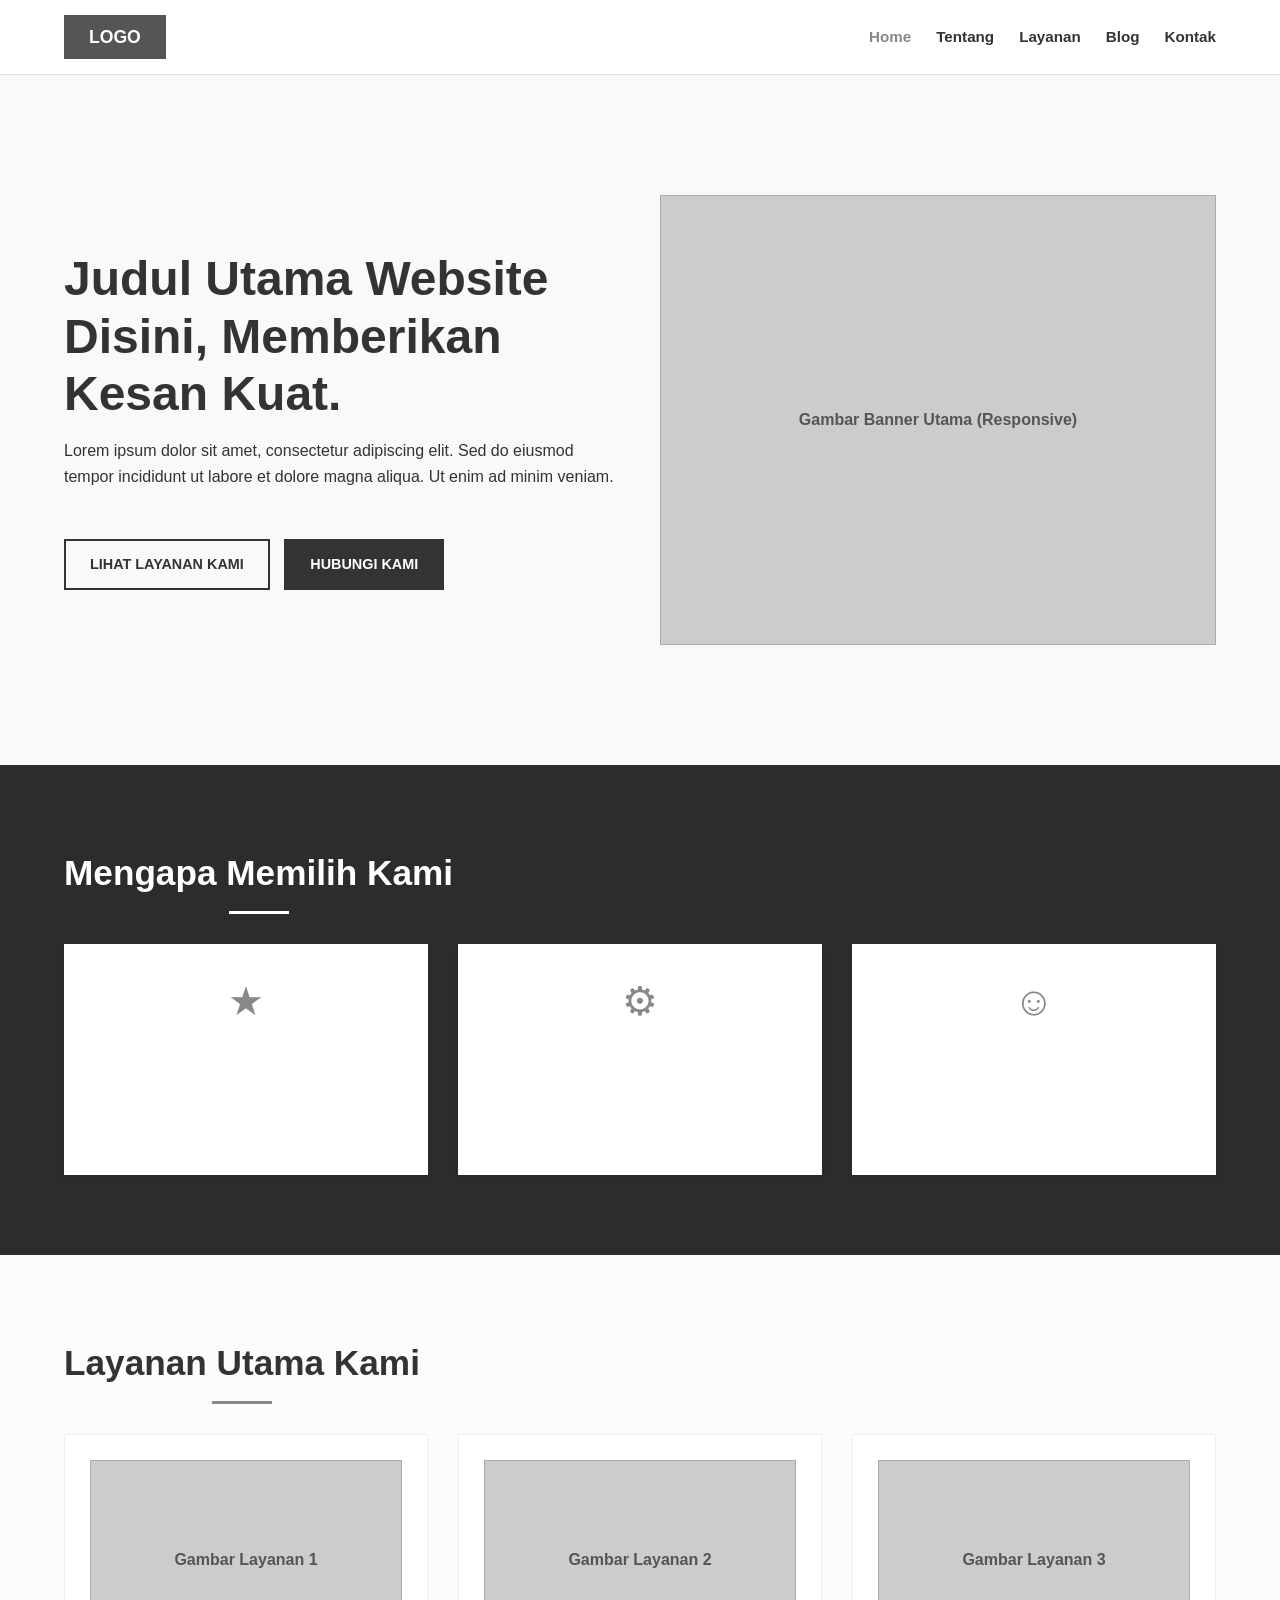
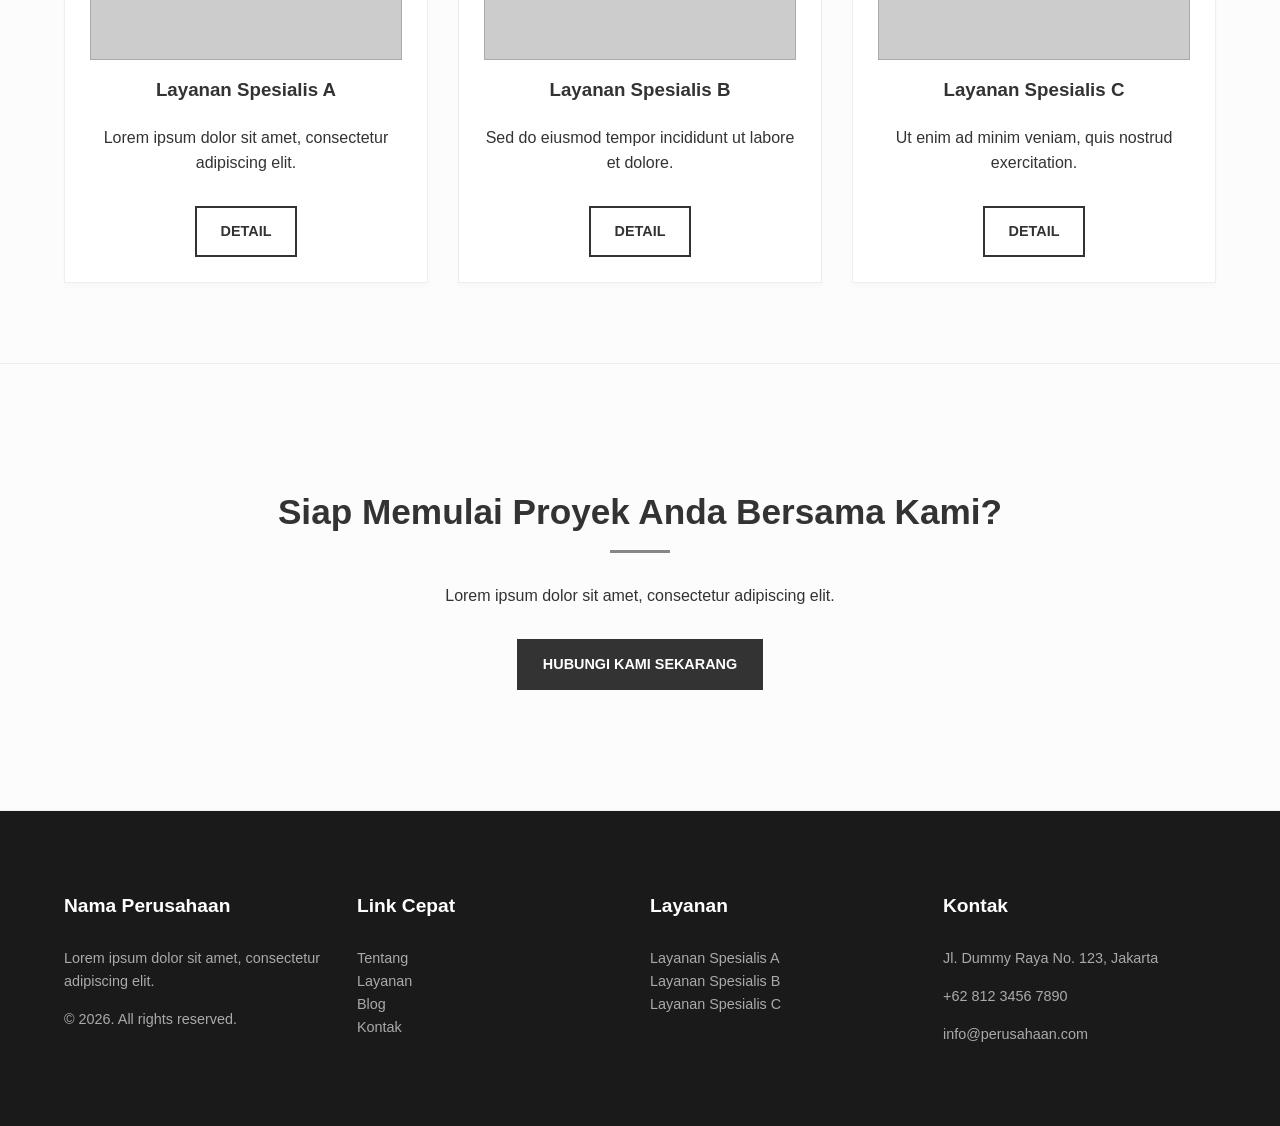
<file: index.html>
<!DOCTYPE html>
<html lang="id">
<head>
    <meta charset="UTF-8">
    <meta name="viewport" content="width=device-width, initial-scale=1.0">
    <title>Company Profile - Home</title>
    <link rel="stylesheet" href="style.css">
</head>
<body>

    <header>
        <div class="container navbar">
            <div class="logo">Logo</div>
            <button class="menu-toggle" id="mobile-menu">&#9776;</button>
            <nav>
                <ul id="nav-links">
                    <li><a href="index.html" class="active">Home</a></li>
                    <li><a href="tentang.html">Tentang</a></li>
                    <li><a href="layanan.html">Layanan</a></li>
                    <li><a href="blog.html">Blog</a></li>
                    <li><a href="kontak.html">Kontak</a></li>
                </ul>
            </nav>
        </div>
    </header>

    <main>
        <section class="hero grid-2">
            <div class="container">
                <div class="grid-2">
                    <div class="hero-text">
                        <h1 class="mb-2">Judul Utama Website Disini, Memberikan Kesan Kuat.</h1>
                        <p class="mb-3">Lorem ipsum dolor sit amet, consectetur adipiscing elit. Sed do eiusmod tempor incididunt ut labore et dolore magna aliqua. Ut enim ad minim veniam.</p>
                        <a href="layanan.html" class="btn">Lihat Layanan Kami</a>
                        <a href="kontak.html" class="btn btn-dark mt-2" style="margin-left: 10px;">Hubungi Kami</a>
                    </div>
                    <div class="img-placeholder">Gambar Banner Utama (Responsive)</div>
                </div>
            </div>
        </section>

        <section id="why-us" class="why-us section-dark pt-4 pb-4">
            <div class="container">
                <h2 class="section-title text-center mb-4">Mengapa Memilih Kami</h2>
                <div class="grid-3 text-center">
                    <div class="card">
                        <div class="icon-box">&#9733;</div> <h3 class="mb-2">Kualitas Terbaik</h3>
                        <p>Lorem ipsum dolor sit amet, consectetur adipiscing elit.</p>
                    </div>
                    <div class="card">
                        <div class="icon-box">&#9881;</div> <h3 class="mb-2">Proses Efisien</h3>
                        <p>Lorem ipsum dolor sit amet, consectetur adipiscing elit.</p>
                    </div>
                    <div class="card">
                        <div class="icon-box">&#9786;</div> <h3 class="mb-2">Dukungan Penuh</h3>
                        <p>Lorem ipsum dolor sit amet, consectetur adipiscing elit.</p>
                    </div>
                </div>
            </div>
        </section>
        
        <section id="main-services" class="services-brief container pt-4 pb-4 mt-4">
            <h2 class="section-title text-center mb-4">Layanan Utama Kami</h2>
            <div class="grid-3">
                <div class="card text-center">
                    <div class="img-placeholder">Gambar Layanan 1</div>
                    <h3 class="mb-2">Layanan Spesialis A</h3>
                    <p class="mb-3">Lorem ipsum dolor sit amet, consectetur adipiscing elit.</p>
                    <a href="layanan.html" class="btn">Detail</a>
                </div>
                <div class="card text-center">
                    <div class="img-placeholder">Gambar Layanan 2</div>
                    <h3 class="mb-2">Layanan Spesialis B</h3>
                    <p class="mb-3">Sed do eiusmod tempor incididunt ut labore et dolore.</p>
                    <a href="layanan.html" class="btn">Detail</a>
                </div>
                <div class="card text-center">
                    <div class="img-placeholder">Gambar Layanan 3</div>
                    <h3 class="mb-2">Layanan Spesialis C</h3>
                    <p class="mb-3">Ut enim ad minim veniam, quis nostrud exercitation.</p>
                    <a href="layanan.html" class="btn">Detail</a>
                </div>
            </div>
        </section>

        <section id="cta" class="cta text-center mt-4">
            <div class="container">
                <h2 class="section-title mb-2">Siap Memulai Proyek Anda Bersama Kami?</h2>
                <p class="mb-3">Lorem ipsum dolor sit amet, consectetur adipiscing elit.</p>
                <a href="kontak.html" class="btn btn-dark">Hubungi Kami Sekarang</a>
            </div>
        </section>
    </main>

    <footer>
        <div class="container grid-4">
            <div class="footer-col">
                <h4>Nama Perusahaan</h4>
                <p>Lorem ipsum dolor sit amet, consectetur adipiscing elit.</p>
                <p>&copy; 2026. All rights reserved.</p>
            </div>
            <div class="footer-col">
                <h4>Link Cepat</h4>
                <ul>
                    <li><a href="tentang.html">Tentang</a></li>
                    <li><a href="layanan.html">Layanan</a></li>
                    <li><a href="blog.html">Blog</a></li>
                    <li><a href="kontak.html">Kontak</a></li>
                </ul>
            </div>
            <div class="footer-col">
                <h4>Layanan</h4>
                <ul>
                    <li><a href="layanan.html">Layanan Spesialis A</a></li>
                    <li><a href="layanan.html">Layanan Spesialis B</a></li>
                    <li><a href="layanan.html">Layanan Spesialis C</a></li>
                </ul>
            </div>
            <div class="footer-col">
                <h4>Kontak</h4>
                <p>Jl. Dummy Raya No. 123, Jakarta</p>
                <p>+62 812 3456 7890</p>
                <p>info@perusahaan.com</p>
            </div>
        </div>
    </footer>

    <script>
        document.getElementById('mobile-menu').addEventListener('click', function() {
            document.getElementById('nav-links').classList.toggle('active');
        });
    </script>
</body>
</html>
</file>
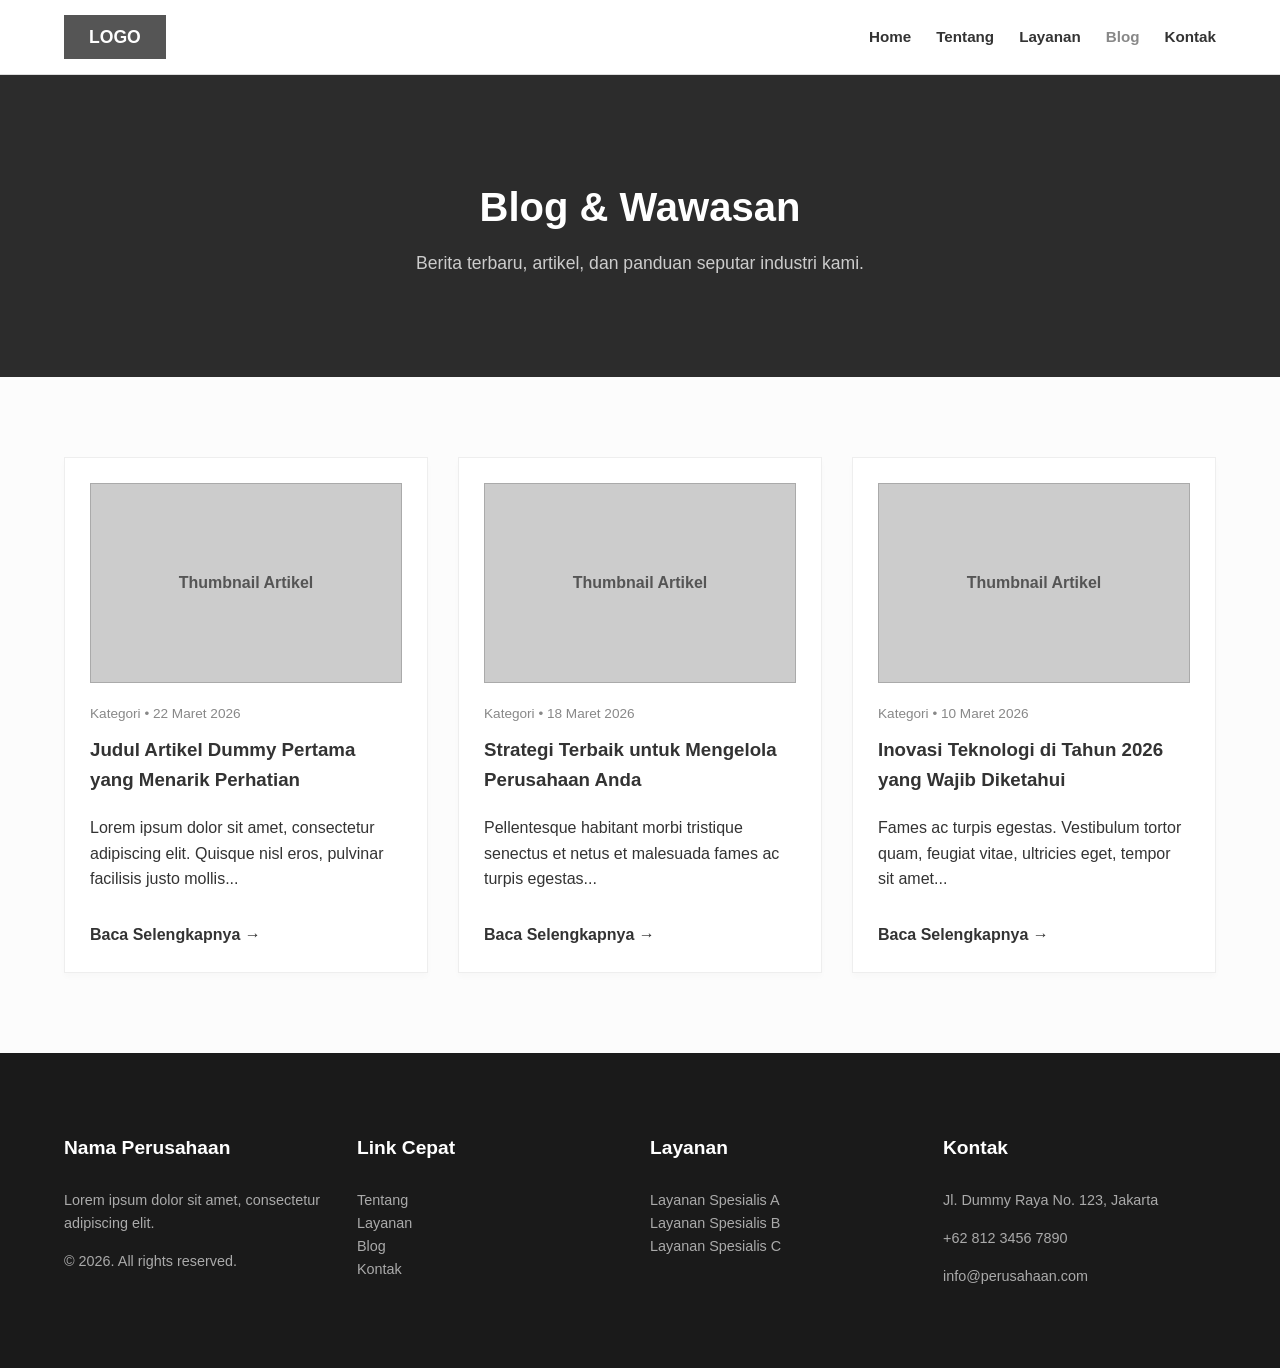
<file: blog.html>
<!DOCTYPE html>
<html lang="id">
<head>
    <meta charset="UTF-8">
    <meta name="viewport" content="width=device-width, initial-scale=1.0">
    <title>Company Profile - Blog</title>
    <link rel="stylesheet" href="style.css">
</head>
<body>

    <header>
        <div class="container navbar">
            <div class="logo">Logo</div>
            <button class="menu-toggle" id="mobile-menu">&#9776;</button>
            <nav>
                <ul id="nav-links">
                    <li><a href="index.html">Home</a></li>
                    <li><a href="tentang.html">Tentang</a></li>
                    <li><a href="layanan.html">Layanan</a></li>
                    <li><a href="blog.html" class="active">Blog</a></li>
                    <li><a href="kontak.html">Kontak</a></li>
                </ul>
            </nav>
        </div>
    </header>

    <main>
        <section class="page-header">
            <div class="container">
                <h1>Blog & Wawasan</h1>
                <p>Berita terbaru, artikel, dan panduan seputar industri kami.</p>
            </div>
        </section>

        <section class="container mt-4 mb-4">
            <div class="grid-3">
                <article class="card">
                    <div class="img-placeholder">Thumbnail Artikel</div>
                    <p style="color: #888; font-size: 0.85rem;" class="mt-2 mb-1">Kategori • 22 Maret 2026</p>
                    <h3 class="mb-2">Judul Artikel Dummy Pertama yang Menarik Perhatian</h3>
                    <p class="mb-3">Lorem ipsum dolor sit amet, consectetur adipiscing elit. Quisque nisl eros, pulvinar facilisis justo mollis...</p>
                    <a href="#" style="color: #333; font-weight: bold; text-decoration: none;">Baca Selengkapnya &rarr;</a>
                </article>
                <article class="card">
                    <div class="img-placeholder">Thumbnail Artikel</div>
                    <p style="color: #888; font-size: 0.85rem;" class="mt-2 mb-1">Kategori • 18 Maret 2026</p>
                    <h3 class="mb-2">Strategi Terbaik untuk Mengelola Perusahaan Anda</h3>
                    <p class="mb-3">Pellentesque habitant morbi tristique senectus et netus et malesuada fames ac turpis egestas...</p>
                    <a href="#" style="color: #333; font-weight: bold; text-decoration: none;">Baca Selengkapnya &rarr;</a>
                </article>
                <article class="card">
                    <div class="img-placeholder">Thumbnail Artikel</div>
                    <p style="color: #888; font-size: 0.85rem;" class="mt-2 mb-1">Kategori • 10 Maret 2026</p>
                    <h3 class="mb-2">Inovasi Teknologi di Tahun 2026 yang Wajib Diketahui</h3>
                    <p class="mb-3">Fames ac turpis egestas. Vestibulum tortor quam, feugiat vitae, ultricies eget, tempor sit amet...</p>
                    <a href="#" style="color: #333; font-weight: bold; text-decoration: none;">Baca Selengkapnya &rarr;</a>
                </article>
            </div>
        </section>
    </main>

    <footer>
        <div class="container grid-4">
            <div class="footer-col">
                <h4>Nama Perusahaan</h4>
                <p>Lorem ipsum dolor sit amet, consectetur adipiscing elit.</p>
                <p>&copy; 2026. All rights reserved.</p>
            </div>
            <div class="footer-col">
                <h4>Link Cepat</h4>
                <ul>
                    <li><a href="tentang.html">Tentang</a></li>
                    <li><a href="layanan.html">Layanan</a></li>
                    <li><a href="blog.html">Blog</a></li>
                    <li><a href="kontak.html">Kontak</a></li>
                </ul>
            </div>
            <div class="footer-col">
                <h4>Layanan</h4>
                <ul>
                    <li><a href="layanan.html">Layanan Spesialis A</a></li>
                    <li><a href="layanan.html">Layanan Spesialis B</a></li>
                    <li><a href="layanan.html">Layanan Spesialis C</a></li>
                </ul>
            </div>
            <div class="footer-col">
                <h4>Kontak</h4>
                <p>Jl. Dummy Raya No. 123, Jakarta</p>
                <p>+62 812 3456 7890</p>
                <p>info@perusahaan.com</p>
            </div>
        </div>
    </footer>

    <script>
        document.getElementById('mobile-menu').addEventListener('click', function() {
            document.getElementById('nav-links').classList.toggle('active');
        });
    </script>
</body>
</html>
</file>
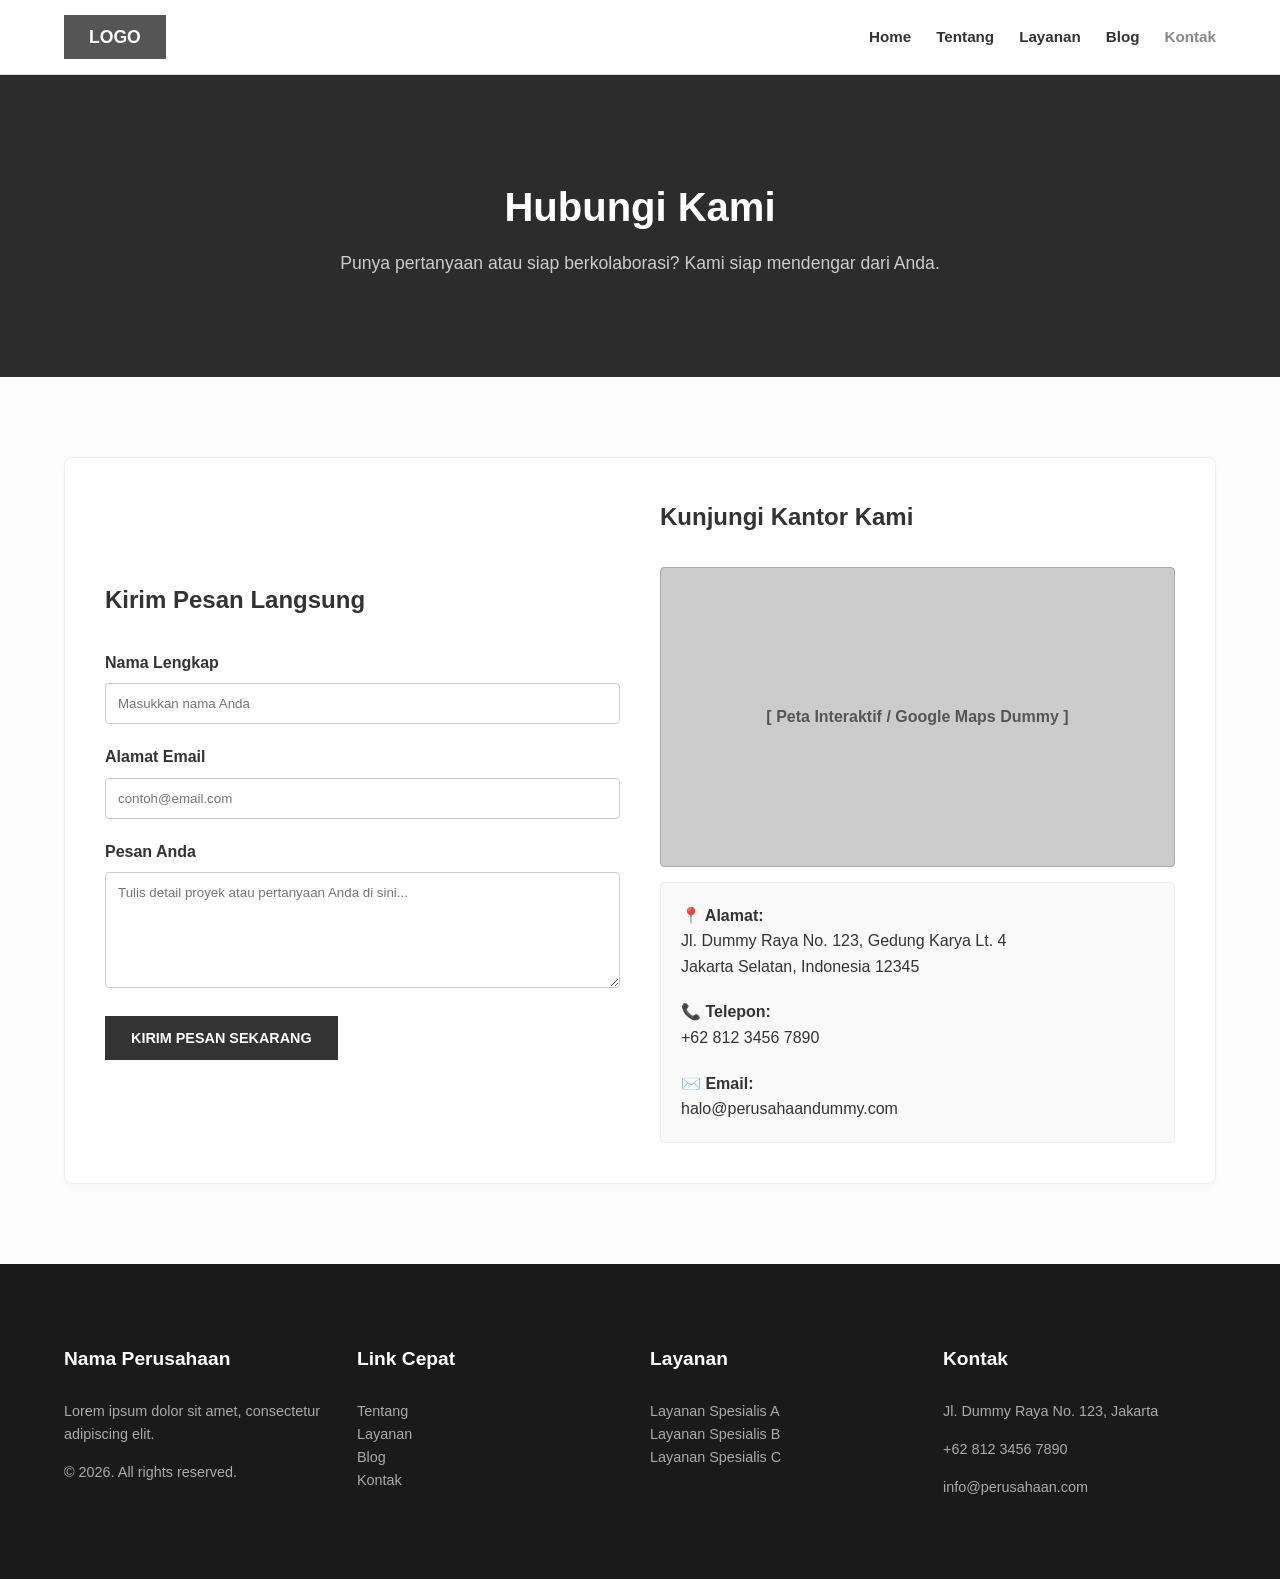
<file: kontak.html>
<!DOCTYPE html>
<html lang="id">
<head>
    <meta charset="UTF-8">
    <meta name="viewport" content="width=device-width, initial-scale=1.0">
    <title>Company Profile - Kontak</title>
    <link rel="stylesheet" href="style.css">
</head>
<body>

    <header>
        <div class="container navbar">
            <div class="logo">Logo</div>
            <button class="menu-toggle" id="mobile-menu">&#9776;</button>
            <nav>
                <ul id="nav-links">
                    <li><a href="index.html">Home</a></li>
                    <li><a href="tentang.html">Tentang</a></li>
                    <li><a href="layanan.html">Layanan</a></li>
                    <li><a href="blog.html">Blog</a></li>
                    <li><a href="kontak.html" class="active">Kontak</a></li>
                </ul>
            </nav>
        </div>
    </header>

    <main>
        <section class="page-header">
            <div class="container">
                <h1>Hubungi Kami</h1>
                <p>Punya pertanyaan atau siap berkolaborasi? Kami siap mendengar dari Anda.</p>
            </div>
        </section>

        <section class="container mt-4 mb-4">
            <div class="grid-2 card" style="padding: 40px; border-radius: 8px;">
                <div>
                    <h2 class="mb-3">Kirim Pesan Langsung</h2>
                    <form action="#">
                        <div class="form-group">
                            <label for="nama">Nama Lengkap</label>
                            <input type="text" id="nama" placeholder="Masukkan nama Anda">
                        </div>
                        <div class="form-group">
                            <label for="email">Alamat Email</label>
                            <input type="email" id="email" placeholder="contoh@email.com">
                        </div>
                        <div class="form-group">
                            <label for="pesan">Pesan Anda</label>
                            <textarea id="pesan" rows="6" placeholder="Tulis detail proyek atau pertanyaan Anda di sini..."></textarea>
                        </div>
                        <button type="button" class="btn btn-dark">Kirim Pesan Sekarang</button>
                    </form>
                </div>
                
                <div>
                    <h2 class="mb-3">Kunjungi Kantor Kami</h2>
                    <div class="img-placeholder mb-3" style="height: 300px; border-radius: 4px;">
                        [ Peta Interaktif / Google Maps Dummy ]
                    </div>
                    <div style="background: #f9f9f9; padding: 20px; border-radius: 4px; border: 1px solid #eee;">
                        <p class="mb-2"><strong>📍 Alamat:</strong><br>Jl. Dummy Raya No. 123, Gedung Karya Lt. 4<br>Jakarta Selatan, Indonesia 12345</p>
                        <p class="mb-2"><strong>📞 Telepon:</strong><br>+62 812 3456 7890</p>
                        <p><strong>✉️ Email:</strong><br>halo@perusahaandummy.com</p>
                    </div>
                </div>
            </div>
        </section>
    </main>

    <footer>
        <div class="container grid-4">
            <div class="footer-col">
                <h4>Nama Perusahaan</h4>
                <p>Lorem ipsum dolor sit amet, consectetur adipiscing elit.</p>
                <p>&copy; 2026. All rights reserved.</p>
            </div>
            <div class="footer-col">
                <h4>Link Cepat</h4>
                <ul>
                    <li><a href="tentang.html">Tentang</a></li>
                    <li><a href="layanan.html">Layanan</a></li>
                    <li><a href="blog.html">Blog</a></li>
                    <li><a href="kontak.html">Kontak</a></li>
                </ul>
            </div>
            <div class="footer-col">
                <h4>Layanan</h4>
                <ul>
                    <li><a href="layanan.html">Layanan Spesialis A</a></li>
                    <li><a href="layanan.html">Layanan Spesialis B</a></li>
                    <li><a href="layanan.html">Layanan Spesialis C</a></li>
                </ul>
            </div>
            <div class="footer-col">
                <h4>Kontak</h4>
                <p>Jl. Dummy Raya No. 123, Jakarta</p>
                <p>+62 812 3456 7890</p>
                <p>info@perusahaan.com</p>
            </div>
        </div>
    </footer>

    <script>
        document.getElementById('mobile-menu').addEventListener('click', function() {
            document.getElementById('nav-links').classList.toggle('active');
        });
    </script>
</body>
</html>
</file>
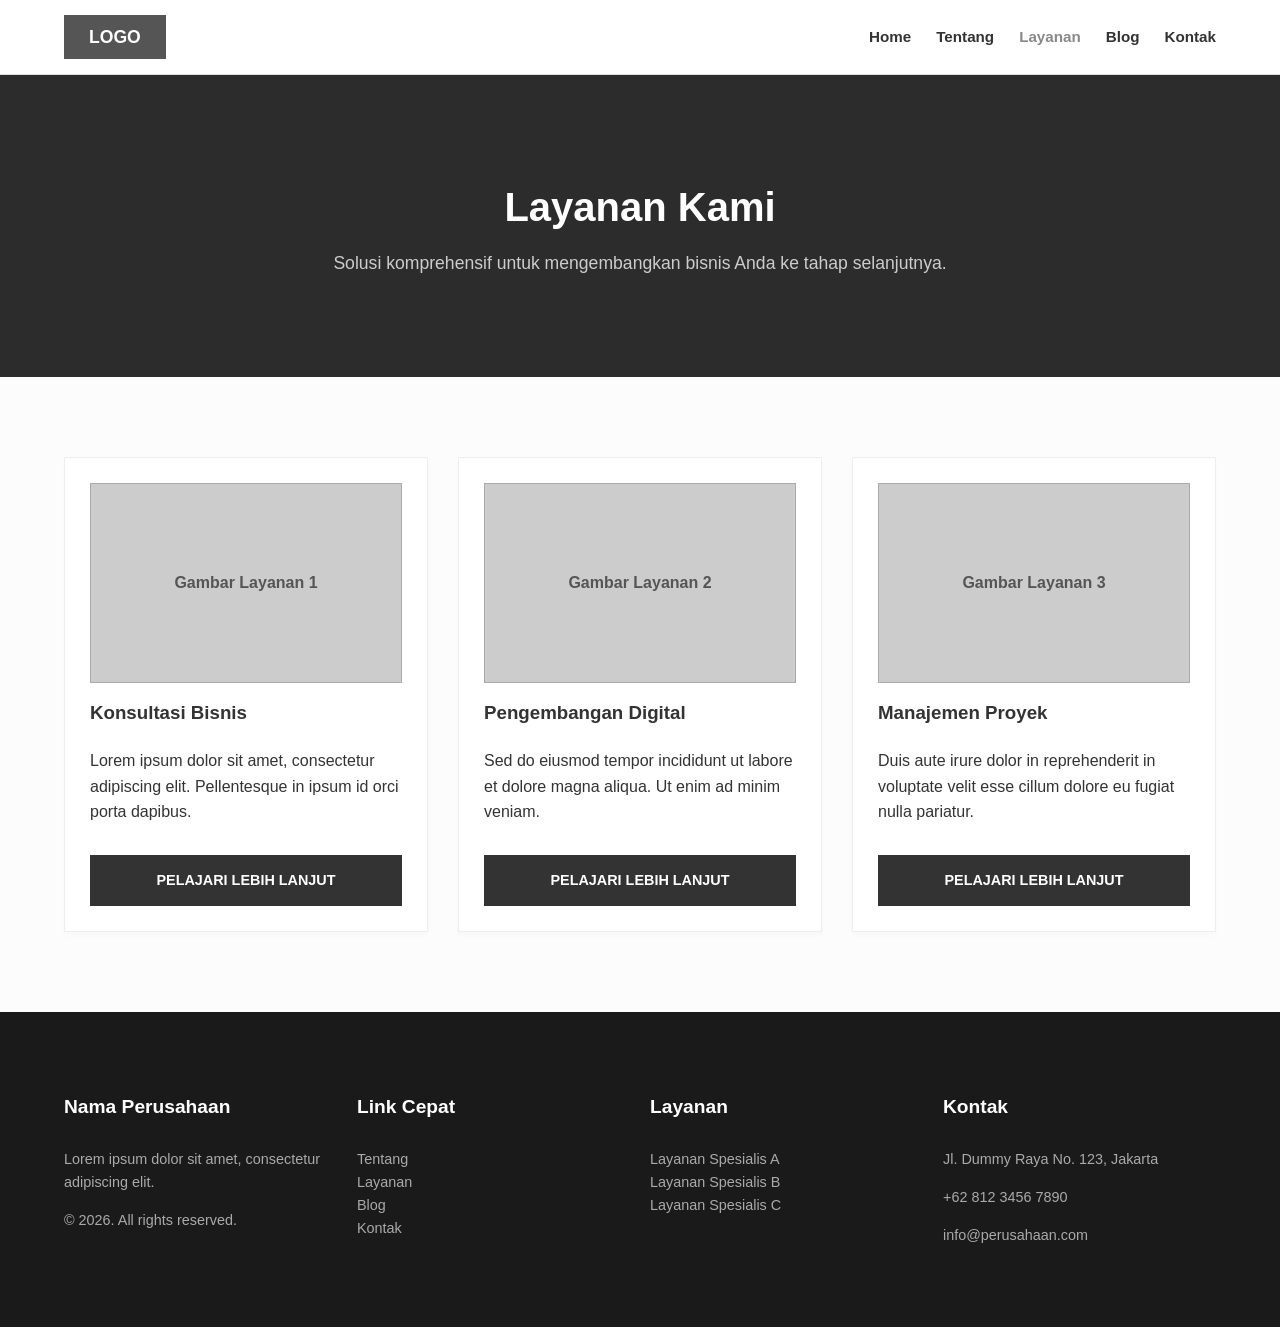
<file: layanan.html>
<!DOCTYPE html>
<html lang="id">
<head>
    <meta charset="UTF-8">
    <meta name="viewport" content="width=device-width, initial-scale=1.0">
    <title>Company Profile - Layanan</title>
    <link rel="stylesheet" href="style.css">
</head>
<body>

    <header>
        <div class="container navbar">
            <div class="logo">Logo</div>
            <button class="menu-toggle" id="mobile-menu">&#9776;</button>
            <nav>
                <ul id="nav-links">
                    <li><a href="index.html">Home</a></li>
                    <li><a href="tentang.html">Tentang</a></li>
                    <li><a href="layanan.html" class="active">Layanan</a></li>
                    <li><a href="blog.html">Blog</a></li>
                    <li><a href="kontak.html">Kontak</a></li>
                </ul>
            </nav>
        </div>
    </header>

    <main>
        <section class="page-header">
            <div class="container">
                <h1>Layanan Kami</h1>
                <p>Solusi komprehensif untuk mengembangkan bisnis Anda ke tahap selanjutnya.</p>
            </div>
        </section>

        <section class="container mt-4 mb-4">
            <div class="grid-3">
                <div class="card">
                    <div class="img-placeholder">Gambar Layanan 1</div>
                    <h3 class="mb-2">Konsultasi Bisnis</h3>
                    <p class="mb-3">Lorem ipsum dolor sit amet, consectetur adipiscing elit. Pellentesque in ipsum id orci porta dapibus.</p>
                    <a href="#" class="btn btn-dark" style="width: 100%; text-align: center;">Pelajari Lebih Lanjut</a>
                </div>
                <div class="card">
                    <div class="img-placeholder">Gambar Layanan 2</div>
                    <h3 class="mb-2">Pengembangan Digital</h3>
                    <p class="mb-3">Sed do eiusmod tempor incididunt ut labore et dolore magna aliqua. Ut enim ad minim veniam.</p>
                    <a href="#" class="btn btn-dark" style="width: 100%; text-align: center;">Pelajari Lebih Lanjut</a>
                </div>
                <div class="card">
                    <div class="img-placeholder">Gambar Layanan 3</div>
                    <h3 class="mb-2">Manajemen Proyek</h3>
                    <p class="mb-3">Duis aute irure dolor in reprehenderit in voluptate velit esse cillum dolore eu fugiat nulla pariatur.</p>
                    <a href="#" class="btn btn-dark" style="width: 100%; text-align: center;">Pelajari Lebih Lanjut</a>
                </div>
            </div>
        </section>
    </main>

    <footer>
        <div class="container grid-4">
            <div class="footer-col">
                <h4>Nama Perusahaan</h4>
                <p>Lorem ipsum dolor sit amet, consectetur adipiscing elit.</p>
                <p>&copy; 2026. All rights reserved.</p>
            </div>
            <div class="footer-col">
                <h4>Link Cepat</h4>
                <ul>
                    <li><a href="tentang.html">Tentang</a></li>
                    <li><a href="layanan.html">Layanan</a></li>
                    <li><a href="blog.html">Blog</a></li>
                    <li><a href="kontak.html">Kontak</a></li>
                </ul>
            </div>
            <div class="footer-col">
                <h4>Layanan</h4>
                <ul>
                    <li><a href="layanan.html">Layanan Spesialis A</a></li>
                    <li><a href="layanan.html">Layanan Spesialis B</a></li>
                    <li><a href="layanan.html">Layanan Spesialis C</a></li>
                </ul>
            </div>
            <div class="footer-col">
                <h4>Kontak</h4>
                <p>Jl. Dummy Raya No. 123, Jakarta</p>
                <p>+62 812 3456 7890</p>
                <p>info@perusahaan.com</p>
            </div>
        </div>
    </footer>

    <script>
        document.getElementById('mobile-menu').addEventListener('click', function() {
            document.getElementById('nav-links').classList.toggle('active');
        });
    </script>
</body>
</html>
</file>
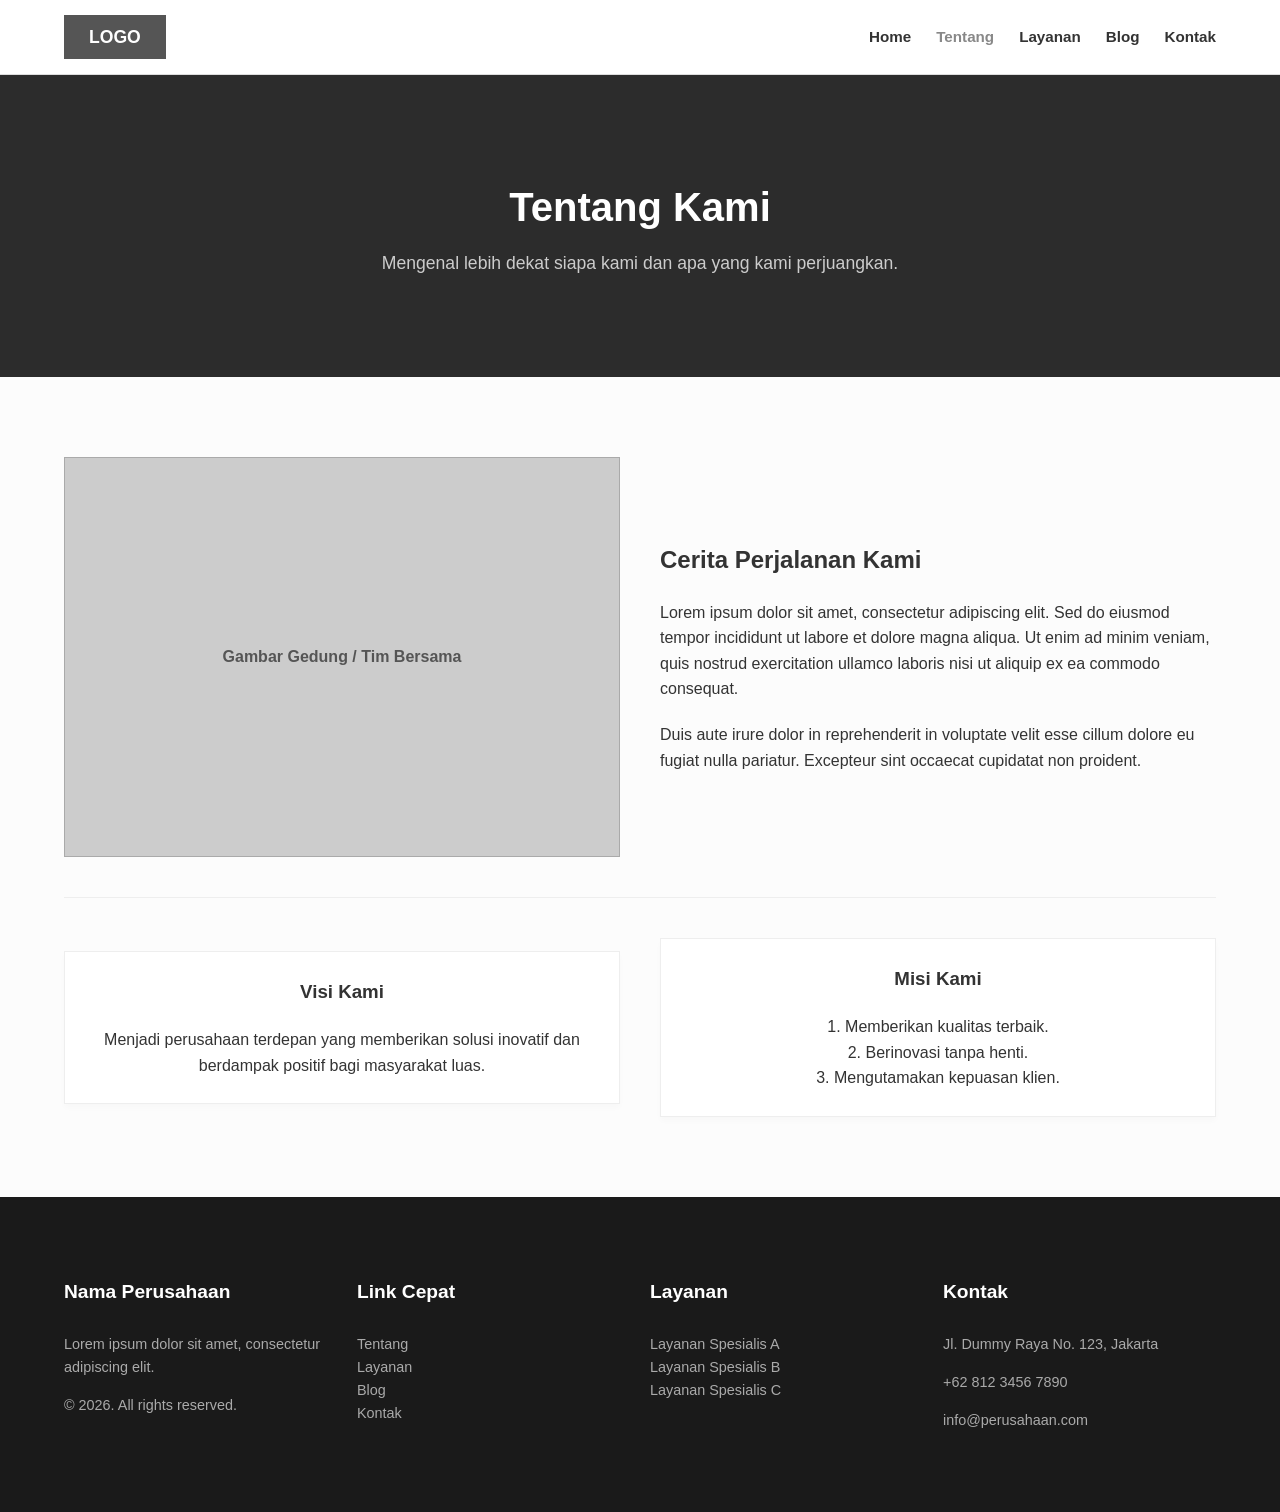
<file: tentang.html>
<!DOCTYPE html>
<html lang="id">
<head>
    <meta charset="UTF-8">
    <meta name="viewport" content="width=device-width, initial-scale=1.0">
    <title>Company Profile - Tentang Kami</title>
    <link rel="stylesheet" href="style.css">
</head>
<body>

    <header>
        <div class="container navbar">
            <div class="logo">Logo</div>
            <button class="menu-toggle" id="mobile-menu">&#9776;</button>
            <nav>
                <ul id="nav-links">
                    <li><a href="index.html">Home</a></li>
                    <li><a href="tentang.html" class="active">Tentang</a></li>
                    <li><a href="layanan.html">Layanan</a></li>
                    <li><a href="blog.html">Blog</a></li>
                    <li><a href="kontak.html">Kontak</a></li>
                </ul>
            </nav>
        </div>
    </header>

    <main>
        <section class="page-header">
            <div class="container">
                <h1>Tentang Kami</h1>
                <p>Mengenal lebih dekat siapa kami dan apa yang kami perjuangkan.</p>
            </div>
        </section>

        <section class="container mt-4 mb-4">
            <div class="grid-2">
                <div class="img-placeholder" style="height: 400px;">Gambar Gedung / Tim Bersama</div>
                <div>
                    <h2 class="mb-2">Cerita Perjalanan Kami</h2>
                    <p class="mb-2">Lorem ipsum dolor sit amet, consectetur adipiscing elit. Sed do eiusmod tempor incididunt ut labore et dolore magna aliqua. Ut enim ad minim veniam, quis nostrud exercitation ullamco laboris nisi ut aliquip ex ea commodo consequat.</p>
                    <p>Duis aute irure dolor in reprehenderit in voluptate velit esse cillum dolore eu fugiat nulla pariatur. Excepteur sint occaecat cupidatat non proident.</p>
                </div>
            </div>
            
            <div class="grid-2 mt-4 pt-4" style="border-top: 1px solid #eee;">
                <div class="card text-center">
                    <h3 class="mb-2">Visi Kami</h3>
                    <p>Menjadi perusahaan terdepan yang memberikan solusi inovatif dan berdampak positif bagi masyarakat luas.</p>
                </div>
                <div class="card text-center">
                    <h3 class="mb-2">Misi Kami</h3>
                    <p>1. Memberikan kualitas terbaik.<br>2. Berinovasi tanpa henti.<br>3. Mengutamakan kepuasan klien.</p>
                </div>
            </div>
        </section>
    </main>

    <footer>
        <div class="container grid-4">
            <div class="footer-col">
                <h4>Nama Perusahaan</h4>
                <p>Lorem ipsum dolor sit amet, consectetur adipiscing elit.</p>
                <p>&copy; 2026. All rights reserved.</p>
            </div>
            <div class="footer-col">
                <h4>Link Cepat</h4>
                <ul>
                    <li><a href="tentang.html">Tentang</a></li>
                    <li><a href="layanan.html">Layanan</a></li>
                    <li><a href="blog.html">Blog</a></li>
                    <li><a href="kontak.html">Kontak</a></li>
                </ul>
            </div>
            <div class="footer-col">
                <h4>Layanan</h4>
                <ul>
                    <li><a href="layanan.html">Layanan Spesialis A</a></li>
                    <li><a href="layanan.html">Layanan Spesialis B</a></li>
                    <li><a href="layanan.html">Layanan Spesialis C</a></li>
                </ul>
            </div>
            <div class="footer-col">
                <h4>Kontak</h4>
                <p>Jl. Dummy Raya No. 123, Jakarta</p>
                <p>+62 812 3456 7890</p>
                <p>info@perusahaan.com</p>
            </div>
        </div>
    </footer>

    <script>
        document.getElementById('mobile-menu').addEventListener('click', function() {
            document.getElementById('nav-links').classList.toggle('active');
        });
    </script>
</body>
</html>
</file>
<file: style.css>
/* style.css - Lengkap & Responsif */
* {
    margin: 0;
    padding: 0;
    box-sizing: border-box;
    font-family: 'Segoe UI', Tahoma, Geneva, Verdana, sans-serif;
}

body {
    color: #333;
    line-height: 1.6;
    display: flex;
    flex-direction: column;
    min-height: 100vh;
    background-color: #fcfcfc;
}

/* --- Utility Classes --- */
.container { width: 90%; max-width: 1200px; margin: 0 auto; padding: 40px 0; }
.text-center { text-align: center; }
.mb-1 { margin-bottom: 10px; }
.mb-2 { margin-bottom: 20px; }
.mb-3 { margin-bottom: 30px; }
.mb-4 { margin-bottom: 40px; }
.mt-2 { margin-top: 20px; }
.mt-4 { margin-top: 40px; }
.pt-4 { padding-top: 40px; }
.pb-4 { padding-bottom: 40px; }

.btn {
    display: inline-block; padding: 12px 24px;
    background-color: transparent; border: 2px solid #333;
    color: #333; text-decoration: none; font-weight: bold;
    cursor: pointer; transition: all 0.3s ease; text-transform: uppercase;
    font-size: 0.9rem;
}
.btn:hover, .btn-dark { background-color: #333; color: #fff; }

.img-placeholder {
    background-color: #ccc; display: flex; justify-content: center;
    align-items: center; color: #555; font-weight: bold;
    border: 1px solid #aaa; width: 100%;
}

/* --- Layout Grids --- */
.grid-2 { display: grid; grid-template-columns: repeat(auto-fit, minmax(300px, 1fr)); gap: 40px; align-items: center; }
.grid-3 { display: grid; grid-template-columns: repeat(auto-fit, minmax(280px, 1fr)); gap: 30px; }
.grid-4 { display: grid; grid-template-columns: repeat(auto-fit, minmax(200px, 1fr)); gap: 20px; }

/* --- Navbar --- */
header { border-bottom: 1px solid #ddd; background-color: #fff; position: sticky; top: 0; z-index: 100; }
.navbar { display: flex; justify-content: space-between; align-items: center; padding: 15px 0; position: relative; }
.logo { background-color: #555; color: white; padding: 8px 25px; font-size: 1.1rem; font-weight: bold; text-transform: uppercase; }

.menu-toggle { display: none; font-size: 1.5rem; cursor: pointer; background: none; border: none; color: #333; }

nav ul { list-style: none; display: flex; gap: 25px; }
nav a { text-decoration: none; color: #333; font-weight: 600; transition: color 0.3s; font-size: 0.95rem; }
nav a:hover, nav a.active { color: #888; }

/* --- Page Headers (Untuk Halaman Dalam) --- */
.page-header { background-color: #2c2c2c; color: #fff; text-align: center; padding: 60px 0; }
.page-header h1 { font-size: 2.5rem; margin-bottom: 10px; }
.page-header p { color: #ccc; font-size: 1.1rem; }

/* --- Sections & Cards --- */
.section-title { font-size: 2.2rem; color: #333; position: relative; display: inline-block; margin-bottom: 30px; }
.section-title::after { content: ''; display: block; width: 60px; height: 3px; background-color: #888; margin: 10px auto 0; }
.section-dark { background-color: #2c2c2c; color: #fff; }
.section-dark .section-title { color: #fff; }
.section-dark .section-title::after { background-color: #fff; }

.hero { padding: 80px 0; background-color: #f9f9f9; }
.hero .img-placeholder { height: 450px; }
.hero-text h1 { font-size: 3rem; margin-bottom: 15px; line-height: 1.2; }

.card { border: 1px solid #eee; padding: 25px; background: #fff; box-shadow: 0 4px 6px rgba(0,0,0,0.02); }
.card .img-placeholder { height: 200px; margin-bottom: 15px; }

.why-us .card { border: none; box-shadow: 0 4px 6px rgba(0,0,0,0.05); }
.why-us .icon-box { font-size: 2.5rem; color: #888; margin-bottom: 15px; }
.clients .img-placeholder { height: 60px; border-radius: 4px; }

.testimonials .testimonial-card { background-color: #fff; padding: 25px; border-radius: 8px; box-shadow: 0 4px 6px rgba(0,0,0,0.03); }
.testimonials .client-avatar { width: 60px; height: 60px; border-radius: 50%; background-color: #ccc; margin-bottom: 15px; margin-left: auto; margin-right: auto; }

.cta { background-color: #fcfcfc; padding: 80px 0; border-top: 1px solid #eee; border-bottom: 1px solid #eee; }

/* --- Forms --- */
.form-group { margin-bottom: 20px; text-align: left; }
.form-group label { display: block; margin-bottom: 8px; font-weight: bold; }
.form-group input, .form-group textarea { width: 100%; padding: 12px; border: 1px solid #ccc; border-radius: 4px; }

/* --- Footer --- */
footer { background-color: #1a1a1a; color: #eee; padding: 40px 0; margin-top: auto; }
footer .footer-col { display: flex; flex-direction: column; gap: 15px; }
footer h4 { color: #fff; font-size: 1.2rem; margin-bottom: 10px; }
footer p, footer li { font-size: 0.9rem; color: #aaa; }
footer ul { list-style: none; }
footer a { text-decoration: none; color: #aaa; transition: color 0.3s; }
footer a:hover { color: #fff; }

/* =========================================
   RESPONSIVE MEDIA QUERIES (Mobile & Tablet)
   ========================================= */
@media (max-width: 768px) {
    .menu-toggle { display: block; }
    
    nav ul {
        display: none; flex-direction: column; width: 100%;
        position: absolute; top: 100%; left: 0; background-color: #fff;
        border-bottom: 1px solid #ddd; padding: 20px 0; text-align: center;
        box-shadow: 0 5px 10px rgba(0,0,0,0.1);
    }
    nav ul.active { display: flex; }
    nav ul li { margin-bottom: 15px; }
    
    .grid-2, .grid-3, .grid-4 { grid-template-columns: 1fr; }
    
    .hero, .page-header { padding: 40px 0; text-align: center; }
    .hero-text h1, .page-header h1 { font-size: 2rem; }
    .hero .btn { width: 100%; margin: 10px 0; }
    .hero .img-placeholder { height: 250px; }
    
    footer .grid-4 { gap: 40px; }
}
</file>
